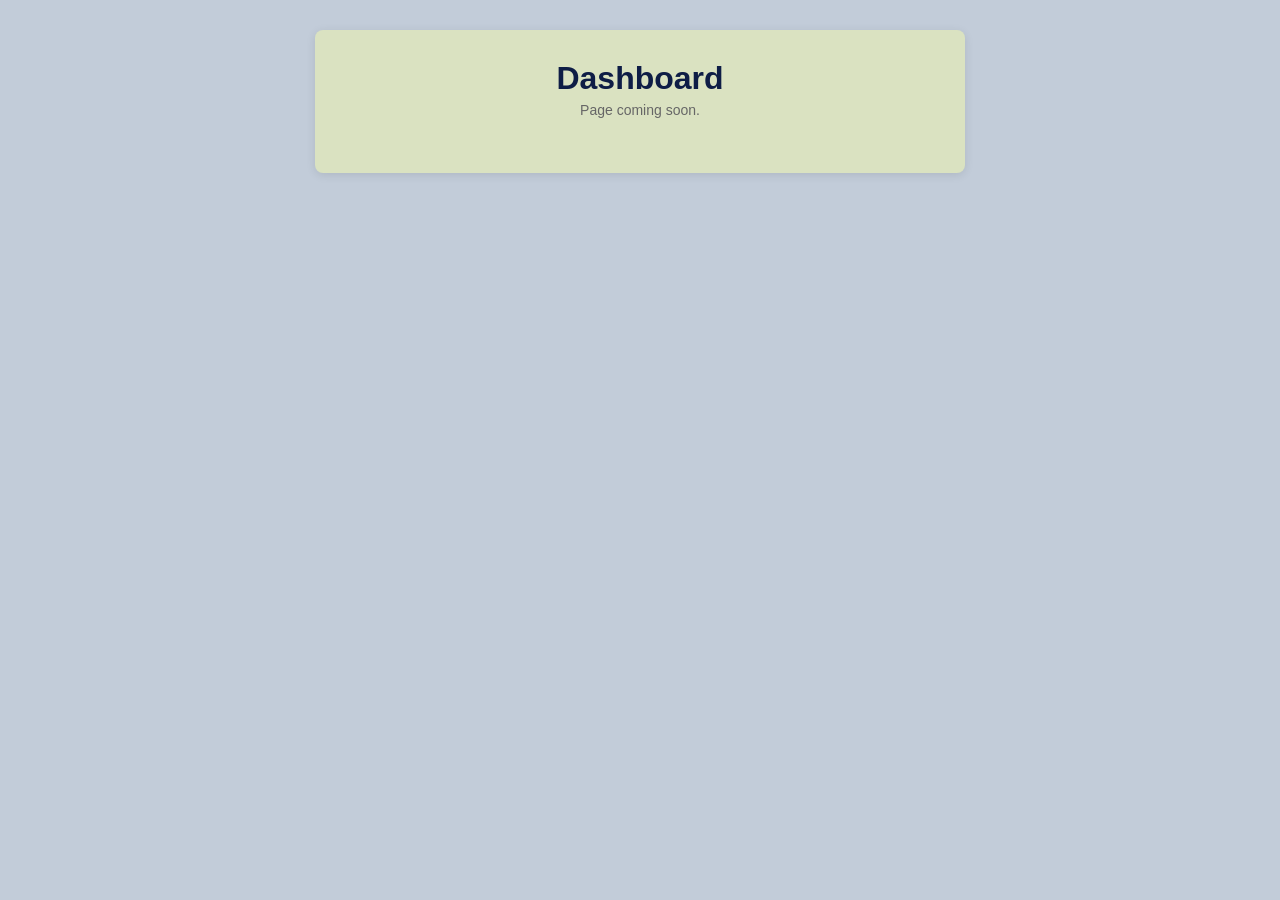
<file: client/dashboard.html>
<!DOCTYPE html>
<html lang="en">
<head>
    <meta charset="UTF-8">
    <meta name="viewport" content="width=device-width, initial-scale=1.0">
    <title>Dashboard | Student Biodata System</title>
    <link rel="stylesheet" href="css/style.css">
</head>
<body>
    <!--
        VIEW - dashboard (after login)
        Owner: Task 9, Deadline: Sun 15

        TODO:
        - show the logged-in student's profile (GET /api/me)
        - if role is admin, also show a table of all students (GET /api/students)
        - logout button (POST /api/logout, then go to the login page)
        - if not logged in (401), send the user to the login page
    -->
    <div class="container">
        <h1>Dashboard</h1>
        <p class="subtitle">Page coming soon.</p>
    </div>

    <script src="js/dashboard.js"></script>
</body>
</html>
</file>
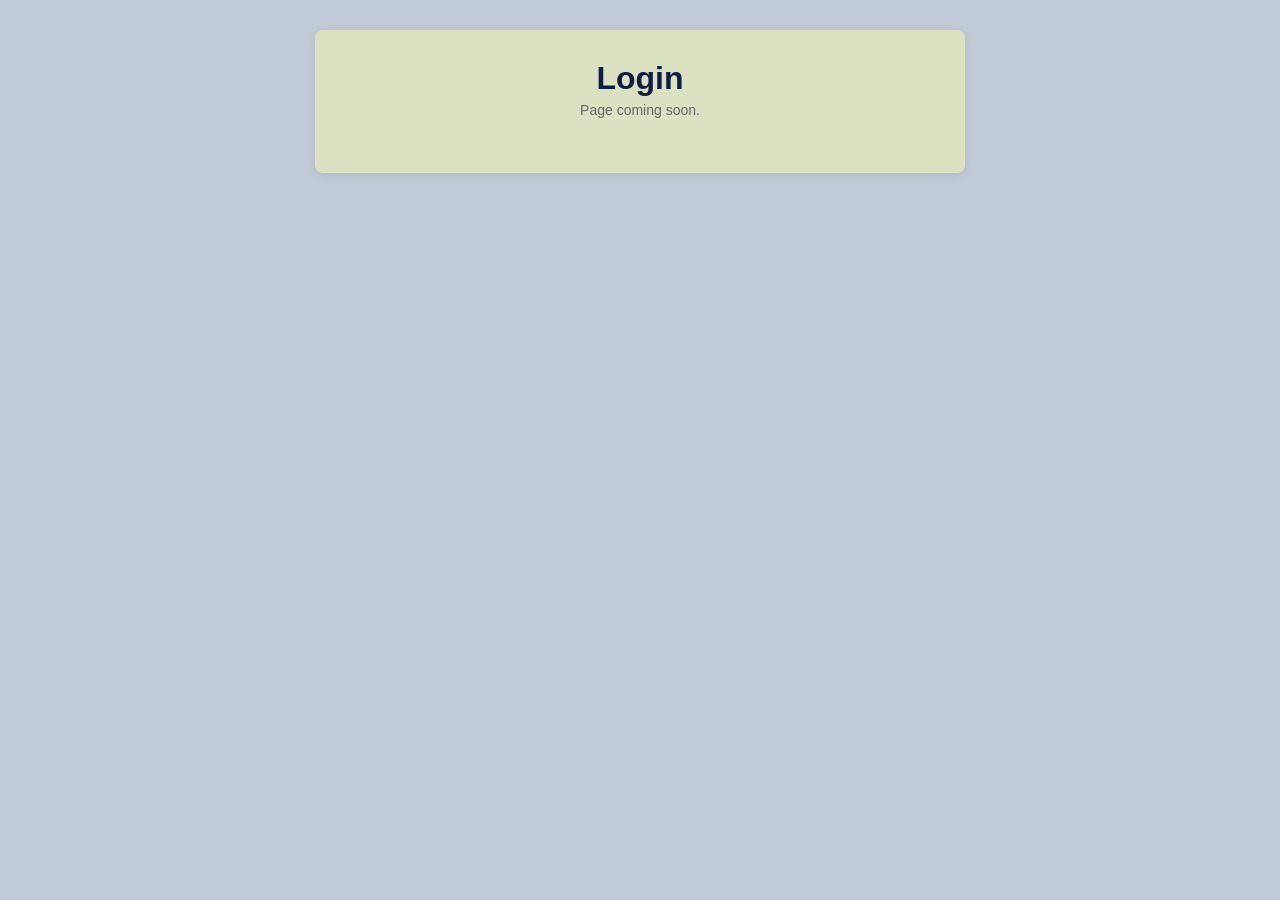
<file: client/login.html>
<!DOCTYPE html>
<html lang="en">
<head>
    <meta charset="UTF-8">
    <meta name="viewport" content="width=device-width, initial-scale=1.0">
    <title>Login | Student Biodata System</title>
    <link rel="stylesheet" href="css/style.css">
</head>
<body>
    <!--
        VIEW - login page
        Owner: Task 8, Deadline: Sun 15

        TODO:
        - form with username and password
        - link to the register page ("Don't have an account? Register")
        - error box for a wrong login
        - on success go to the dashboard
    -->
    <div class="container">
        <h1>Login</h1>
        <p class="subtitle">Page coming soon.</p>
    </div>

    <script src="js/login.js"></script>
</body>
</html>
</file>
<file: client/css/style.css>
* {
    margin: 0;
    padding: 0;
    box-sizing: border-box;
}

body {
    font-family: Arial, Helvetica, sans-serif;
    background-color: #c2ccd9;
    color: #333;
    padding: 30px 15px;
}

.container {
    max-width: 650px;
    margin: 0 auto;
    background: #dae2c1;
    padding: 30px;
    border-radius: 8px;
    box-shadow: 0 2px 10px rgba(0, 0, 0, 0.1);
}

h1 {
    text-align: center;
    color: #0e1d46;
    margin-bottom: 5px;
}

.subtitle {
    text-align: center;
    font-size: 14px;
    color: #666;
    margin-bottom: 25px;
}

.form-group {
    margin-bottom: 18px;
    flex: 1;
}

.row {
    display: flex;
    gap: 15px;
}

label {
    display: block;
    font-weight: bold;
    font-size: 14px;
    margin-bottom: 6px;
}

input[type="text"],
input[type="email"],
input[type="tel"],
input[type="date"],
select,
textarea {
    width: 100%;
    padding: 10px;
    border: 1px solid #b19c9c;
    border-radius: 5px;
    font-size: 14px;
}


textarea {
    resize: vertical;
}

.radio-group {
    display: flex;
    gap: 20px;
    padding-top: 8px;
}

.radio-group label {
    font-weight: normal;
    display: flex;
    align-items: center;
    gap: 5px;
}

.invalid {
    border-color: #dc2626 !important;
}

.error {
    color: #dc2626;
    font-size: 12px;
    display: block;
    margin-top: 4px;
    min-height: 14px;
}

.buttons {
    display: flex;
    gap: 10px;
    margin-top: 10px;
}

button {
    flex: 1;
    padding: 12px;
    border: none;
    border-radius: 5px;
    font-size: 15px;
    cursor: pointer;
}

.btn-submit {
    background-color: #1e3a8a;
    color: #fff;
}

.btn-submit:hover {
    background-color: #172e6e;
}

.btn-reset {
    background-color: #e5e7eb;
    color: #333;
}

.btn-reset:hover {
    background-color: #d1d5db;
}

.success {
    margin-top: 20px;
    padding: 15px;
    background-color: #dcfce7;
    border: 1px solid #16a34a;
    border-radius: 5px;
    font-size: 14px;
}

.success h3 {
    color: #15803d;
    margin-bottom: 10px;
}

.success p {
    margin-bottom: 4px;
}

.hidden {
    display: none;
}
</file>
